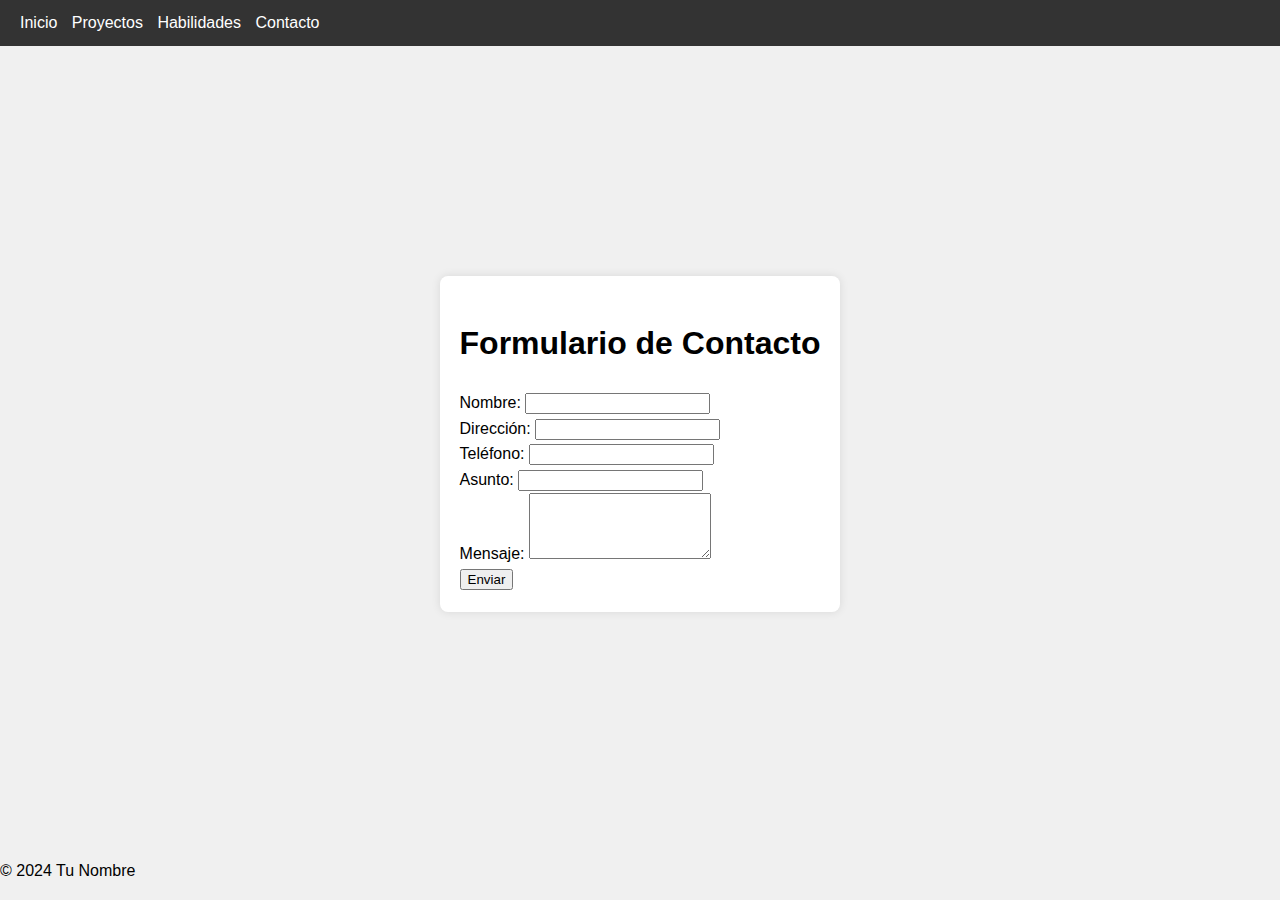
<file: contacto.html>
<!DOCTYPE html>
<html lang="es">
<head>
    <meta charset="UTF-8">
    <meta name="viewport" content="width=device-width, initial-scale=1.0">
    <title>Contacto - Mi Portafolio</title>
    <link rel="stylesheet" href="css/styles.css">
</head>
<body>
    <header>
        <nav>
            <ul>
                <li><a href="index.html">Inicio</a></li>
                <li><a href="proyectos.html">Proyectos</a></li>
                <li><a href="skills.html">Habilidades</a></li>
                <li><a href="contacto.html">Contacto</a></li>
                <!-- Agrega más enlaces según sea necesario -->
            </ul>
        </nav>
    </header>
    
    <main>
        <section class="container">
            <h1>Formulario de Contacto</h1>
            <form action="enviar_formulario.php" method="post">
                <div class="form-group">
                    <label for="nombre">Nombre:</label>
                    <input type="text" id="nombre" name="nombre" required>
                </div>
                <div class="form-group">
                    <label for="direccion">Dirección:</label>
                    <input type="text" id="direccion" name="direccion">
                </div>
                <div class="form-group">
                    <label for="telefono">Teléfono:</label>
                    <input type="tel" id="telefono" name="telefono">
                </div>
                <div class="form-group">
                    <label for="asunto">Asunto:</label>
                    <input type="text" id="asunto" name="asunto" required>
                </div>
                <div class="form-group">
                    <label for="mensaje">Mensaje:</label>
                    <textarea id="mensaje" name="mensaje" rows="4"></textarea>
                </div>
                <button type="submit">Enviar</button>
            </form>
        </section>
    </main>

    <footer>
        <p>&copy; 2024 Tu Nombre</p>
    </footer>
</body>
</html>
</file>
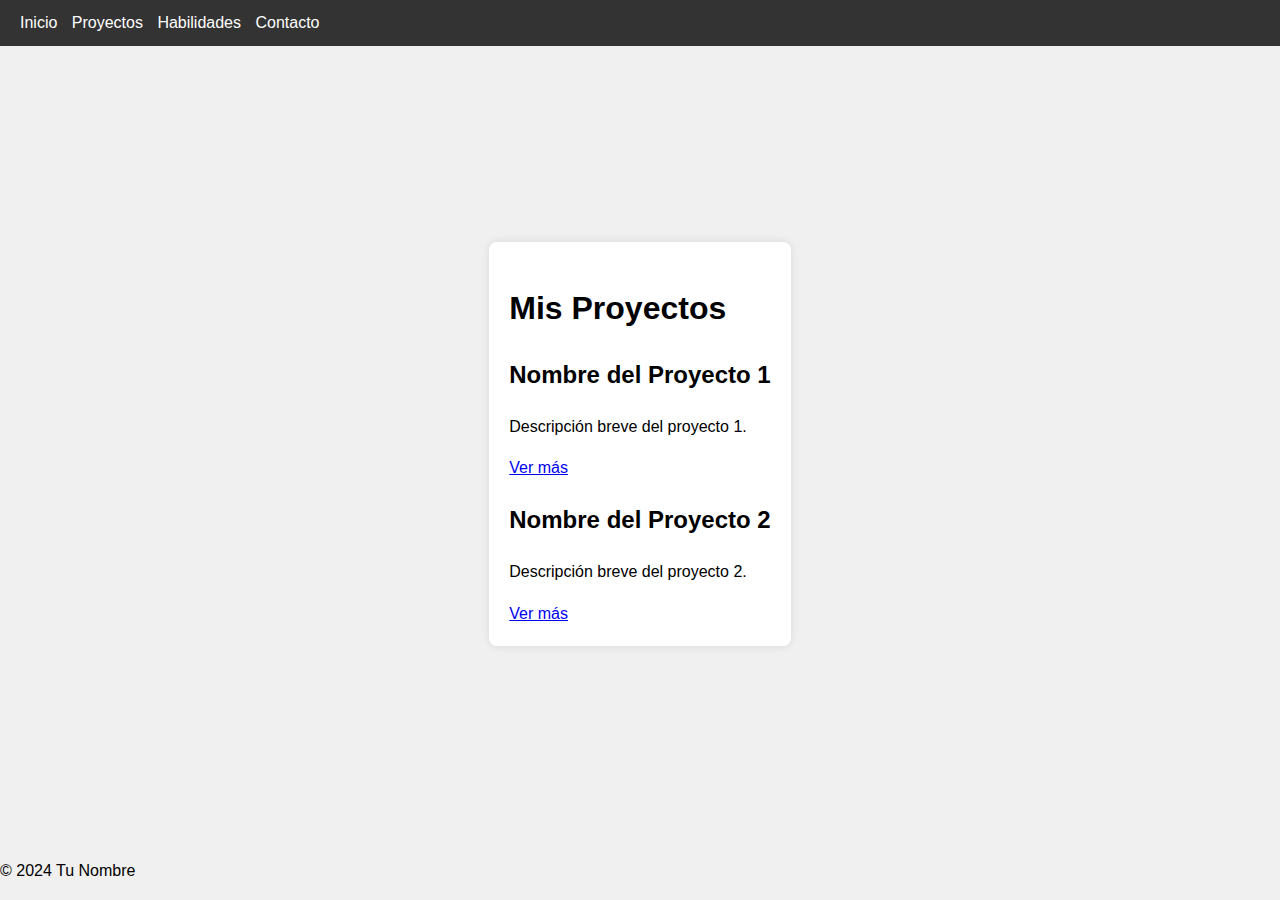
<file: proyectos.html>
<!DOCTYPE html>
<html lang="es">
<head>
    <meta charset="UTF-8">
    <meta name="viewport" content="width=device-width, initial-scale=1.0">
    <title>Proyectos - Mi Portafolio</title>
    <link rel="stylesheet" href="css/styles.css">
</head>
<body>
    <header>
        <nav>
            <ul>
                <li><a href="index.html">Inicio</a></li>
                <li><a href="proyectos.html">Proyectos</a></li>
                <li><a href="skills.html">Habilidades</a></li>
                <li><a href="contacto.html">Contacto</a></li>
                <!-- Agrega más enlaces según sea necesario -->
            </ul>
        </nav>
    </header>
    
    <main>
        <div class="container">
            <h1>Mis Proyectos</h1>
            <div class="project">
                <h2>Nombre del Proyecto 1</h2>
                <p>Descripción breve del proyecto 1.</p>
                <a href="#">Ver más</a>
            </div>
            <div class="project">
                <h2>Nombre del Proyecto 2</h2>
                <p>Descripción breve del proyecto 2.</p>
                <a href="#">Ver más</a>
            </div>
            <!-- Agrega más proyectos según sea necesario -->
        </div>
    </main>

    <footer>
        <p>&copy; 2024 Tu Nombre</p>
    </footer>
</body>
</html>
</file>
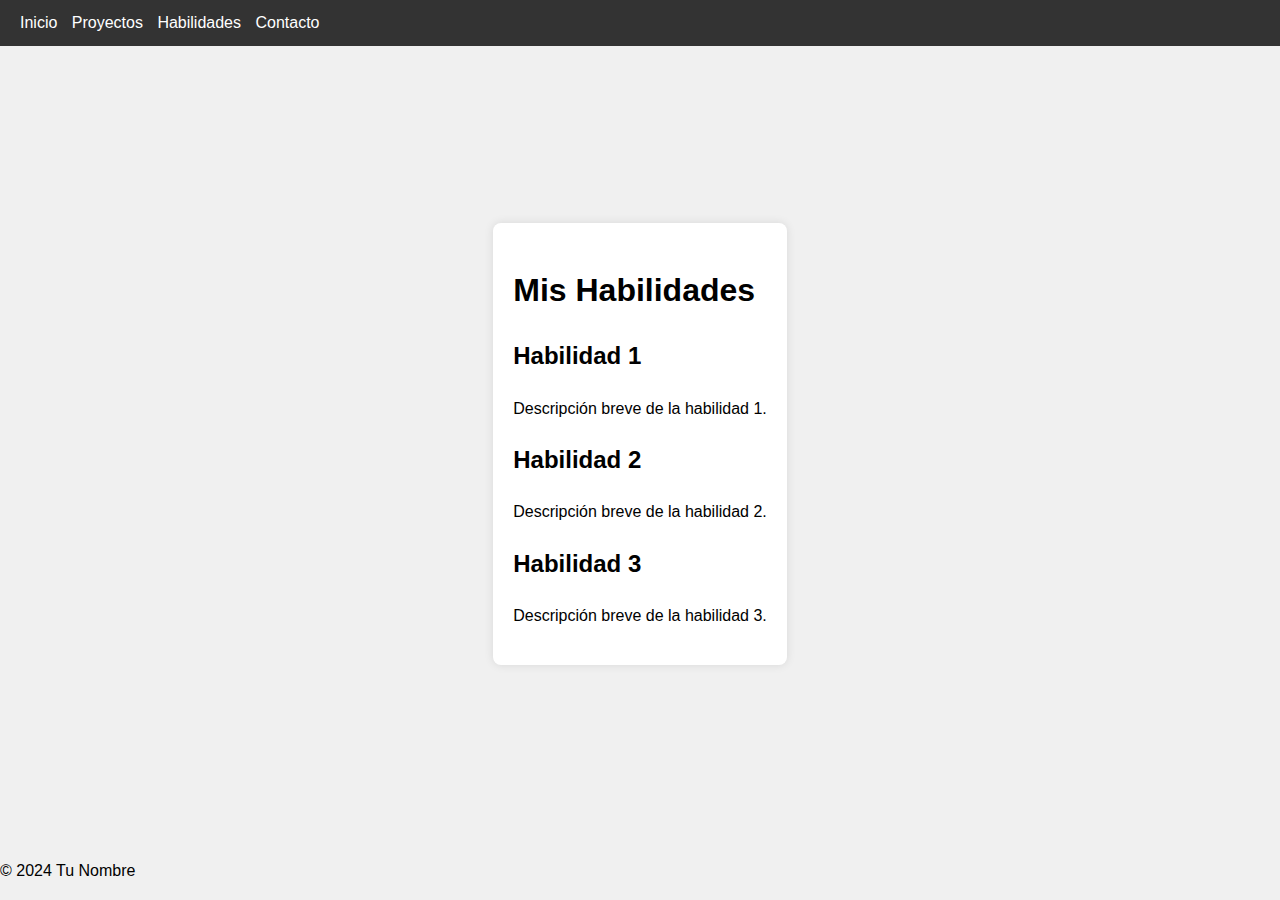
<file: skills.html>
<!DOCTYPE html>
<html lang="es">
<head>
    <meta charset="UTF-8">
    <meta name="viewport" content="width=device-width, initial-scale=1.0">
    <title>Mis Habilidades - Mi Portafolio</title>
    <link rel="stylesheet" href="css/styles.css">
</head>
<body>
    <header>
        <nav>
            <ul>
              <li><a href="index.html">Inicio</a></li>
              <li><a href="proyectos.html">Proyectos</a></li>
              <li><a href="skills.html">Habilidades</a></li>
              <li><a href="contacto.html">Contacto</a></li>
              <!-- Agrega más enlaces según sea necesario -->
            </ul>
        </nav>
    </header>
    
    <main>
        <section class="container">
            <h1>Mis Habilidades</h1>
            <div class="skills">
                <div class="skill">
                    <h2>Habilidad 1</h2>
                    <p>Descripción breve de la habilidad 1.</p>
                </div>
                <div class="skill">
                    <h2>Habilidad 2</h2>
                    <p>Descripción breve de la habilidad 2.</p>
                </div>
                <div class="skill">
                    <h2>Habilidad 3</h2>
                    <p>Descripción breve de la habilidad 3.</p>
                </div>
                <!-- Agrega más habilidades según sea necesario -->
            </div>
        </section>
    </main>

    <footer>
        <p>&copy; 2024 Tu Nombre</p>
    </footer>
</body>
</html>
</file>
<file: css/styles.css>
body {
    font-family: Arial, sans-serif;
    line-height: 1.6;
    margin: 0;
    padding: 0;
    display: flex;
    flex-direction: column;
    min-height: 100vh;
    background-color: #f0f0f0;
}

header {
    background-color: #333;
    color: #fff;
    padding: 10px 20px;
}

nav ul {
    list-style-type: none;
    margin: 0;
    padding: 0;
}

nav ul li {
    display: inline;
    margin-right: 10px;
}

nav ul li a {
    color: #fff;
    text-decoration: none;
}

main {
    flex: 1;
    display: flex;
    justify-content: center;
    align-items: center;
}

.container {
    max-width: 800px;
    background-color: #fff;
    border-radius: 8px;
    box-shadow: 0 0 10px rgba(0, 0, 0, 0.1);
    padding: 20px;
    margin: 20px;
}

.left, .right {
    flex: 1;
}

.profile-image {
    max-width: 100%;
</file>
